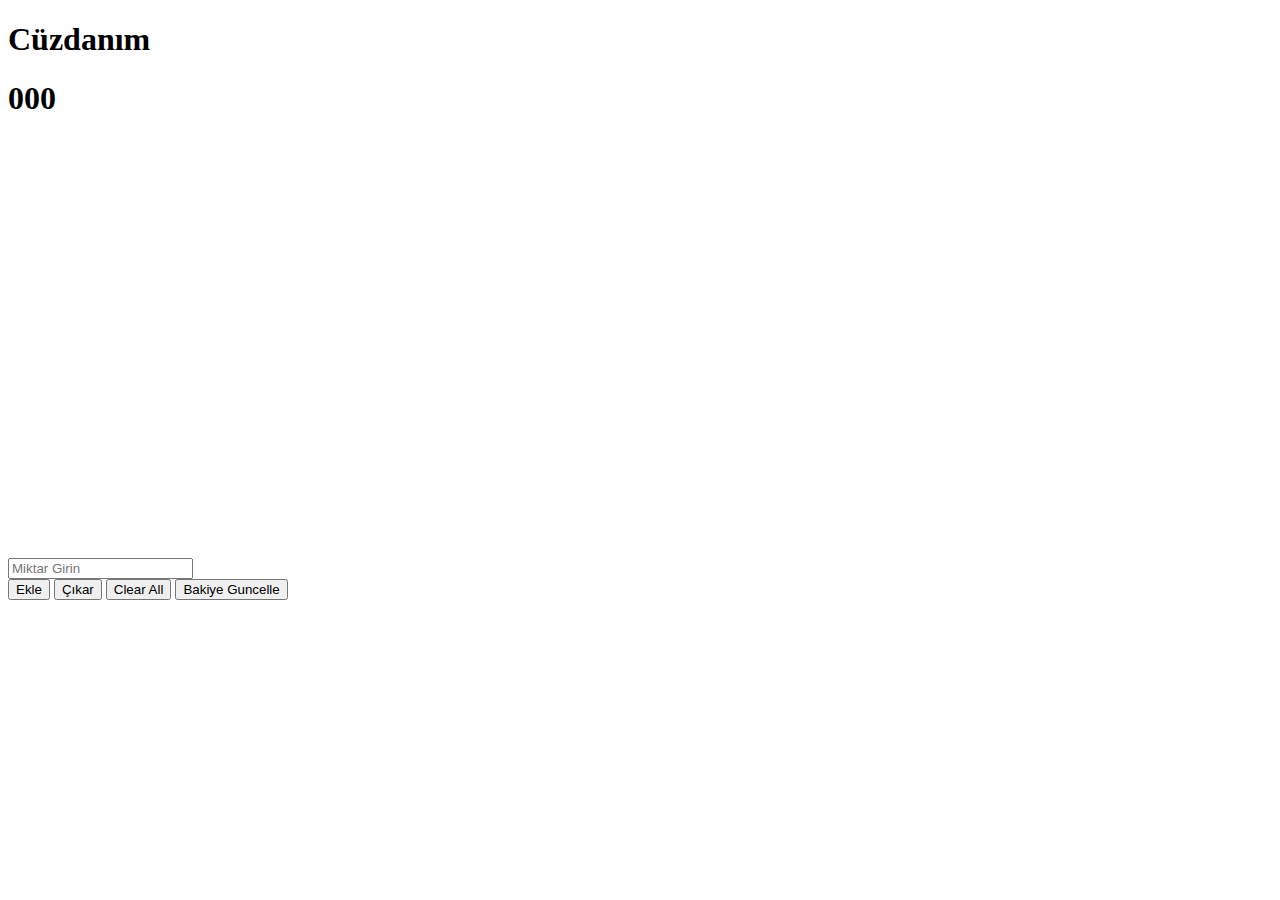
<file: index.html>
<!DOCTYPE html>
<html lang="en">

    <head>
        <meta charset="utf-8">
        <meta name="viewport" content="width=device-width, initial-scale=1">
        <title>
            Wallet App
        </title>
    </head>
    <style>
    .yesil{
        color:green;

    }
    .kirmizi{
        color:red;
    }
    
    </style>
        <body onload="onyukle();">
            <h1 id="appBaslik">Cüzdanım</h1><h1 id="bakiye">000</h1>
            <ul style="overflow:scroll; height:400px; font-size:larger;"></ul>
            <form>
                <input id="item" type="text" placeholder="Miktar Girin">
            </form>
            <button id="eklebutton">Ekle</button>
            <button id="cikarbutton">Çıkar</button>
            <button onclick="sil();">Clear All</button>
            <button onclick="guncelle();">Bakiye Guncelle</button>
        </body>
        <script>
var intBakiye = 0;
var bakiye  = document.getElementById("bakiye");
const form = document.querySelector('form');
const ul = document.querySelector('ul');
const ekleB = document.getElementById("eklebutton");
const cikarB = document.getElementById("cikarbutton");
const input = document.getElementById('item');
var miktar ;
var aciklama ;
let itemsArray = localStorage.getItem('items') ? JSON.parse(localStorage.getItem('items')) : [];
const data = JSON.parse(localStorage.getItem('items'));

var d = new Date();
var dateString = " - "+d.getDay()+"/"+d.getMonth()+"/"+d.getFullYear()+" "+d.getHours()+":"+d.getMinutes();

const liMaker = (text) => {
  const li = document.createElement('li');
  li.textContent = text;
  if(text.includes("+")){
    li.setAttribute("class", "yesil");
  }else
  li.setAttribute("class", "kirmizi");
  
  ul.appendChild(li);
}

ekleB.addEventListener('click', function () {
     miktar = input.value.split(" ");
     aciklama = miktar[1];
    
itemsArray.push("+"+miktar[0]+" "+dateString+" : "+aciklama);
localStorage.setItem('items', JSON.stringify(itemsArray));
liMaker("+"+miktar[0]+" "+dateString+" : "+aciklama);
input.value = "";

intBakiye += Number(miktar[0]);

localStorage.bakiye = intBakiye;

bakiye.innerHTML = JSON.parse(localStorage.bakiye);
});

cikarB.addEventListener('click', function () {
    miktar = input.value.split(" ");
     aciklama = miktar[1];
    
itemsArray.push("-"+miktar[0]+" "+dateString+" : "+aciklama);
localStorage.setItem('items', JSON.stringify(itemsArray));
liMaker("-"+miktar[0]+" "+dateString+" : "+aciklama);
    input.value = "";

    intBakiye -= Number(miktar[0]);

    localStorage.bakiye = intBakiye;

bakiye.innerHTML = JSON.parse(localStorage.bakiye);

    });
    
    data.forEach(item => {
      liMaker(item);
    });

function sil(){
    localStorage.clear();
  while (ul.firstChild) {
    ul.removeChild(ul.firstChild);
}
itemsArray = [];
}

function guncelle(){
    localStorage.bakiye = Number(prompt("Şu an sahip olduğunuz para miktarını giriniz."));
    bakiye.innerHTML = JSON.parse(localStorage.bakiye);
    intBakiye = Number(JSON.parse(localStorage.bakiye));
}

function onyukle(){
    bakiye.innerHTML = JSON.parse(localStorage.bakiye);
    intBakiye = Number(JSON.parse(localStorage.bakiye));
}
 </script>
            
   
</html>
</file>
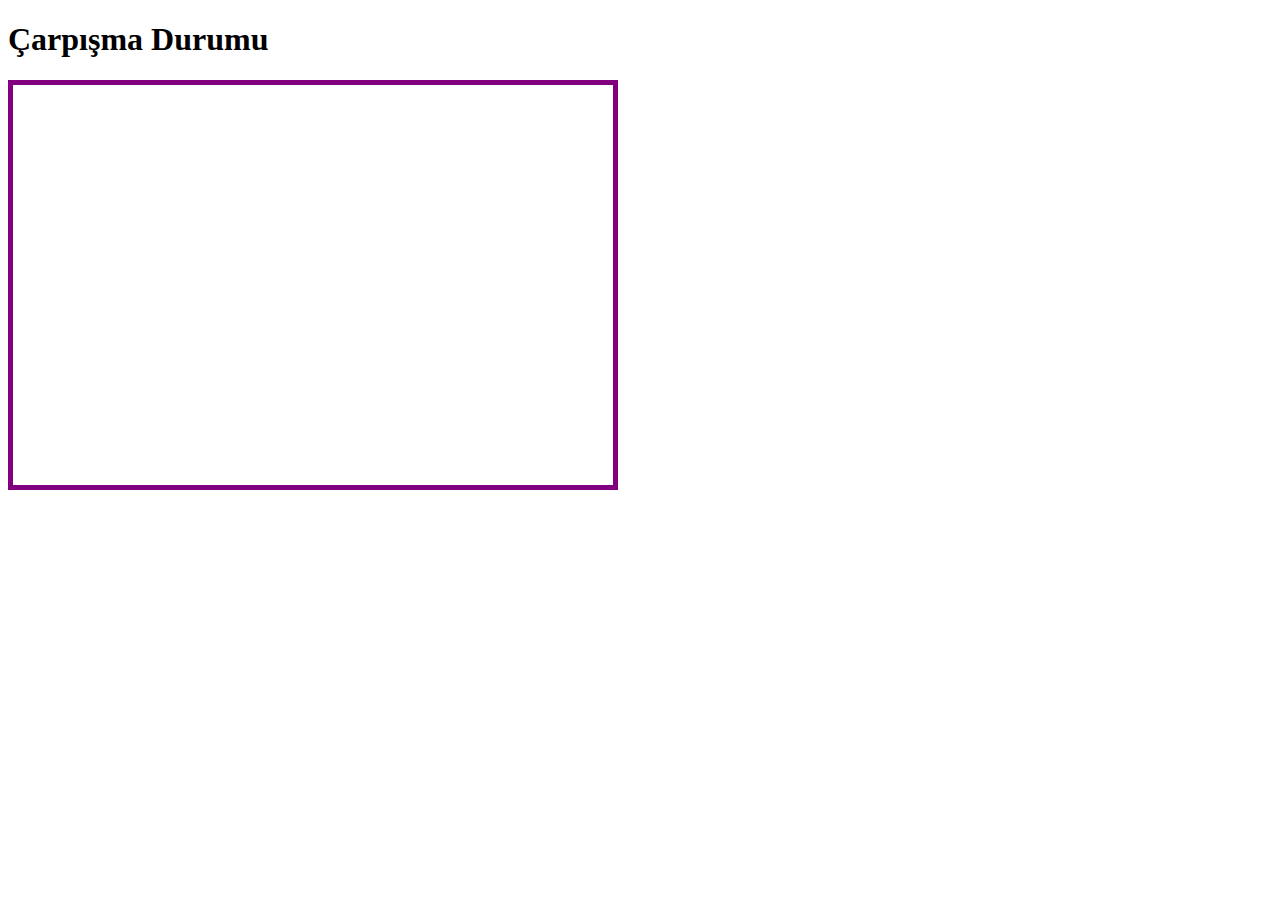
<file: carpisma.html>
<!DOCTYPE html>
<html>
    <head>
        <title> Çarpışma Saptama Mekanizması</title>
    </head>
    <style>
    canvas{
        border:5px solid purple;
    }
    </style>
    <body >
        <h1 id="yazi">Çarpışma Durumu</h1>
    </body>
    <script src="carpisma.js"></script>

</html>
</file>
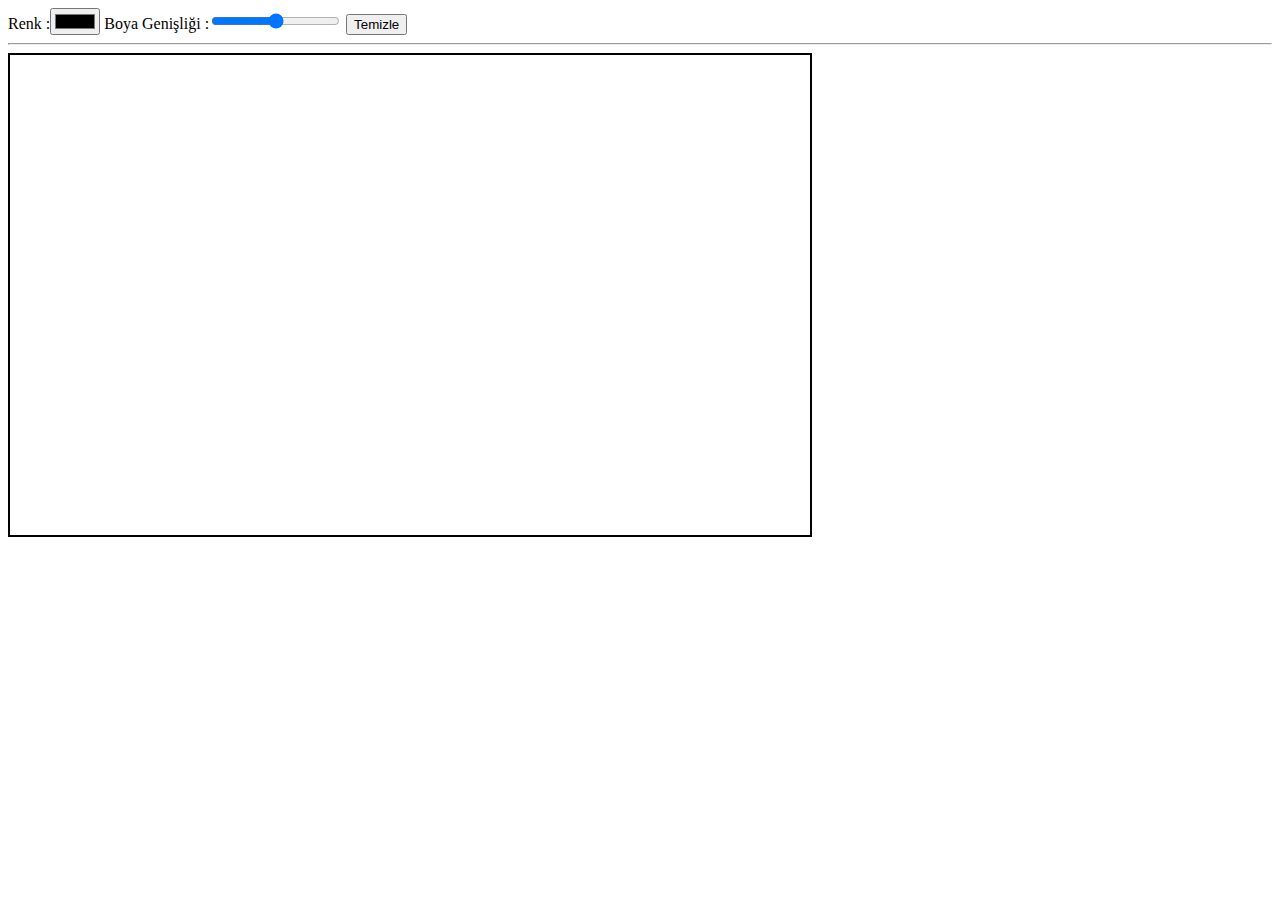
<file: drawingapp.html>
<!DOCTYPE html>
<html><style>
canvas{
    border:2px solid black;
}
</style>
    <head>
        <title>Drawing App </title>
    </head>
    <body>
        
       
         Renk :<input id="renksec" type="color">
         Boya Genişliği :<input id="range" type="range">
         <button onclick="temizle()">Temizle</button>
         <br><hr>
         <canvas id="canvas">Desteklenmiyor</canvas>


    </body>
    <script src="drawingapp.js"></script>
</html>
</file>
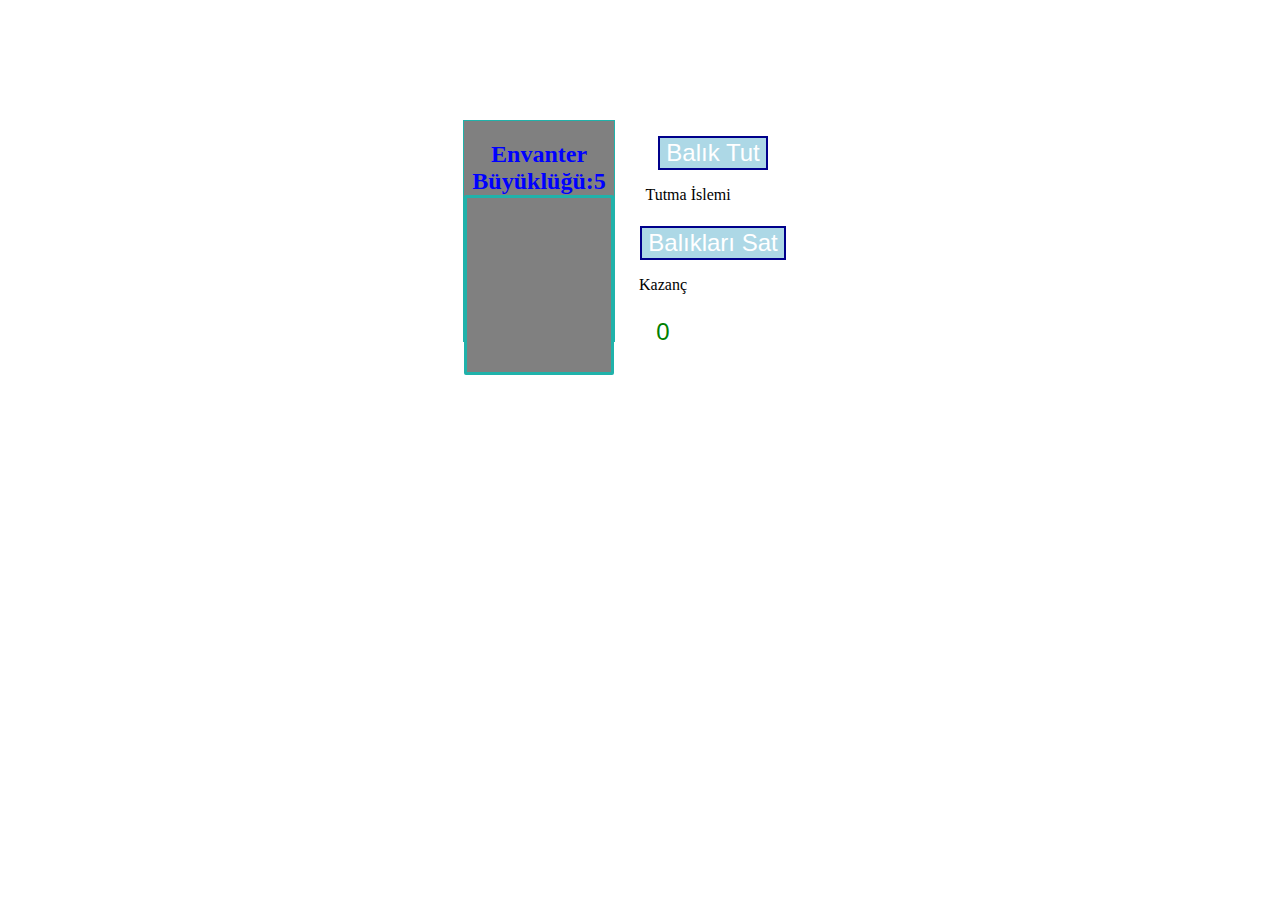
<file: fishing.html>
<!DOCTYPE html>
<html>
    <link rel="stylesheet" type="text/css" href="fishing.css">
    <body>
        <div class="buttonyazi">
            
                <button onclick="baliktut()">Balık Tut</button>
        
        <p style="margin-left:50px;"id="islem">Tutma İslemi</p>
        <button onclick="sat()">Balıkları Sat</button>
        
        <p >Kazanç</p><p id="kazanc" style="font-size:24px; font-family:arial; color:green;">0</p>
        
        <div class="inventory">
                <h2>Envanter Büyüklüğü:5</h2>
               <select size="5" id="liste1">

               </select>
               
            </div>
        
    </div>
    
   
        
        
    </body>
    <script src="fishing.js"></script>
</html>
</file>
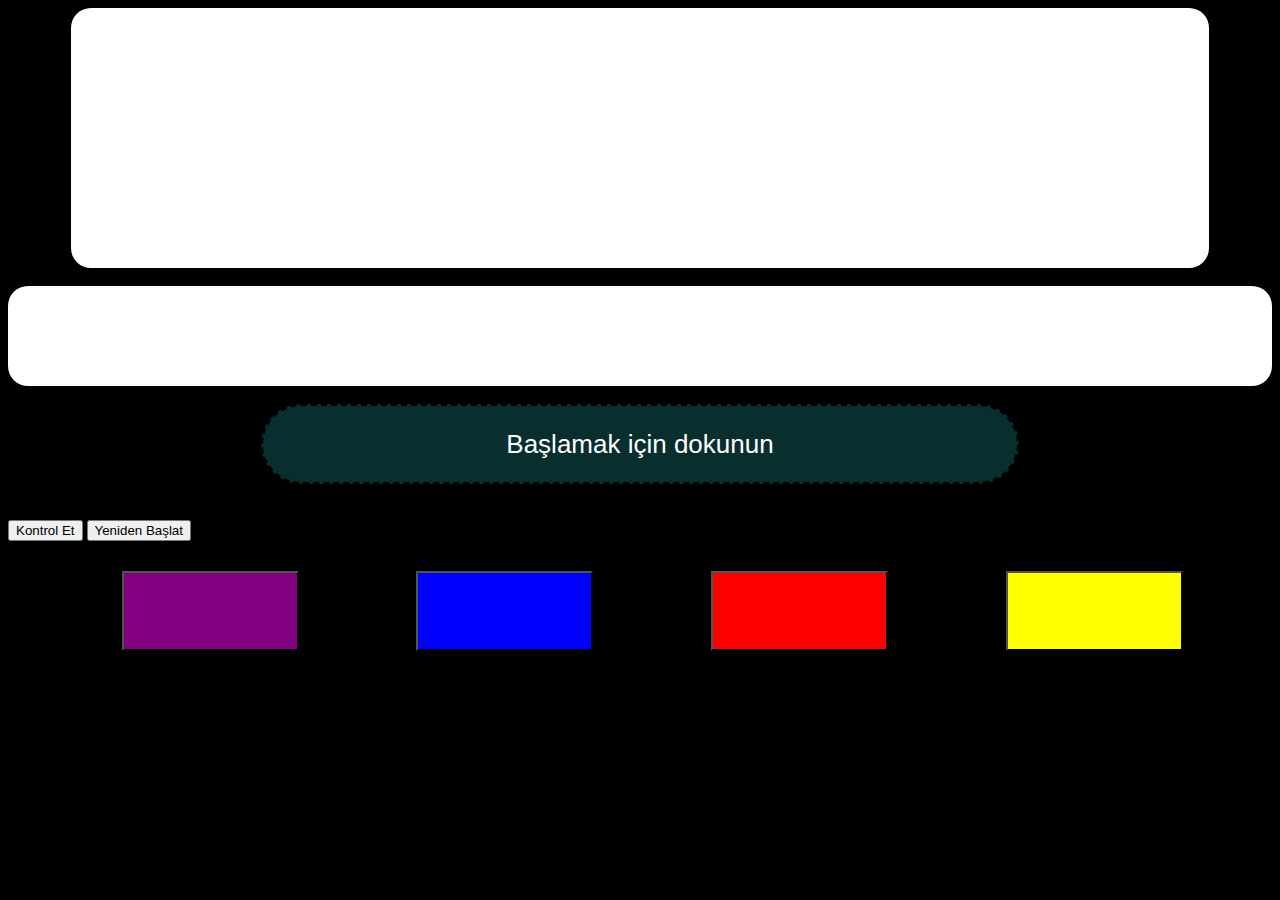
<file: memorygame.html>
<!DOCTYPE html>
<html>
    <head>
        <title>Memory Game</title>
    </head>
    
    <link rel="stylesheet" type="text/css" href="memorygame.css">
        <body>
            <div id="kare"></div><br>
            <div id="kkare"></div><br>
            <button id="startbutton" onclick="baslat()">Başlamak için dokunun</button> <br><br><br>
            <button id="controlB" onclick="kontrol()">Kontrol Et</button> <button onclick="yeniden()">Yeniden Başlat</button><br> 
            <button id="mor" onclick="morsec()"></button>
            <button id="mavi" onclick="mavisec()"></button>
            <button id="kirmizi" onclick="kirmizisec()"></button>
            <button id="sari"    onclick="sarisec()"></button>
           
        </body>
        <script src="memorygame.js"></script>
    
</html>
</file>
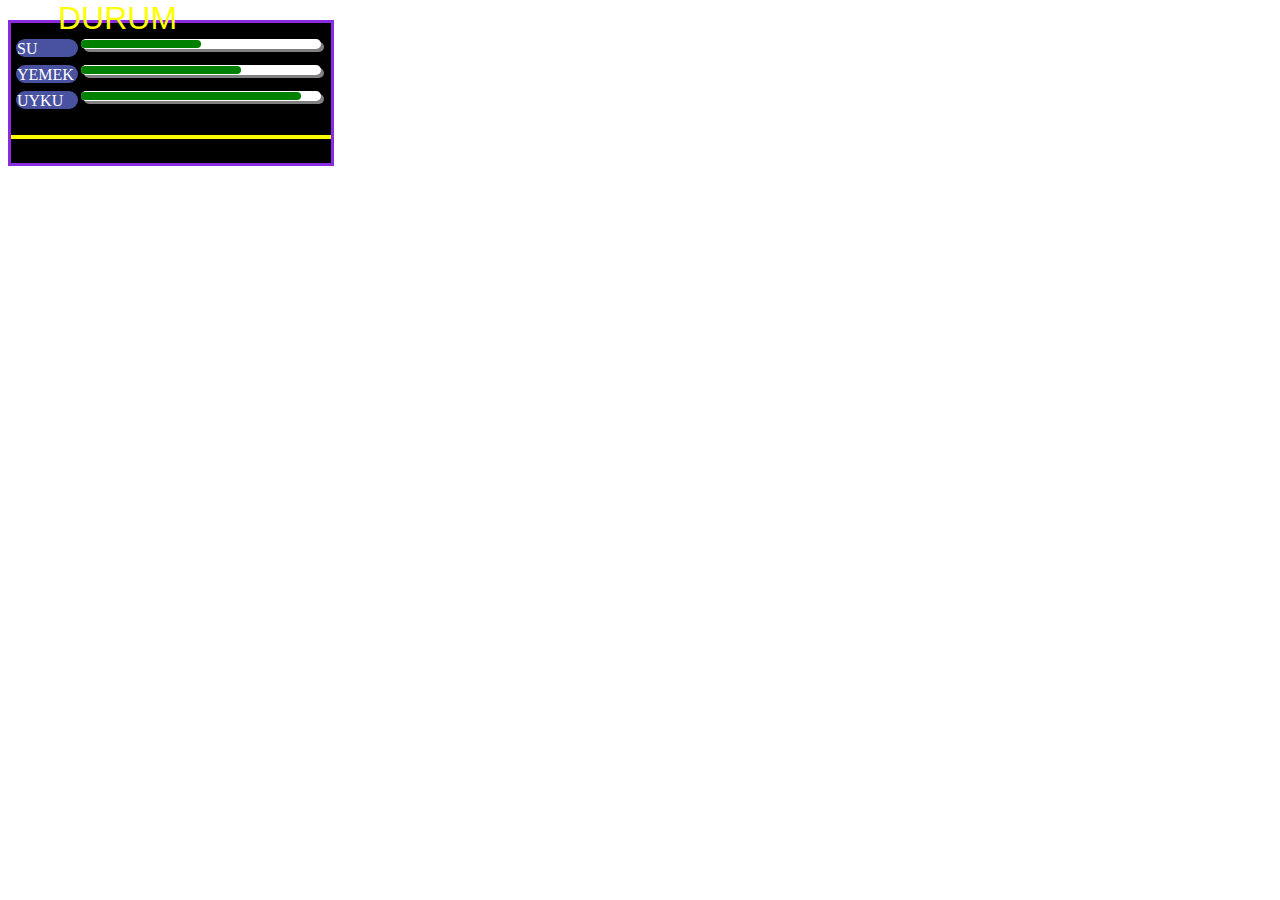
<file: statewidget.html>
<!DOCTYPE html> 
<html>
    <link rel="stylesheet" type="text/css" href="statewidget.css">
    <body>
        <p class="status">DURUM</p>
        
        <div class="diskutu">
                
               
                <div class="ilerleme1" id="ilerleme1"></div>    
            <div class="bar1"><p class="yazi">SU</p></div>
            <div class="ilerleme2" id="ilerleme2"></div>
            <div class="bar2"> <p class="yazi">YEMEK</p></div>
            <div class="ilerleme3" id="ilerleme3"></div>
            <div class="bar3"><P class="yazi">UYKU</P></div>
            <br>
            <p  id="yazi"></p>
            
        </div>
    </body>
    <script src="statewidget.js"></script>
</html>
</file>
<file: fishing.css>
body{
    background-image:url(https://i.ytimg.com/vi/PenI9DE1dx4/maxresdefault.jpg);
}
.buttonyazi{
    align-content: center;
    transform: 50%;
    text-align:center;
    margin-top:10%;
    background-color:white;
    height:220px;
    width:400px;
    margin-left:36%;

}
button{
    margin-top:6px;
    color:white;
    background-color:lightblue;
    font-size:24px;
    border:2px solid darkblue;
    margin-left:100px;
    

}
select{
    background-color:grey;
    height:180px;
    width:150px;
    margin-top:-20px;
    border:3px solid lightseagreen;
    color:blue;
    
}
.inventory{
    background-color:grey;
    height:220px;
    width:150px;
    margin-top:-250px;
    border:1px solid lightseagreen;
    color:blue;

}
</file>
<file: memorygame.css>
body{
    background-color:black;
}
#kare{
    background-color:white;
    height:200px;
    width:90%;
    border-radius:20px;
    margin-left:5%;
    color:White;
    font-size:64px;
    text-align:center;
    padding-top:60px;

}
#kkare{
    background-color:white;
    height:100px;
    width:100%;
    border-radius:20px;
    margin-left:0%;
    color:black;
    text-align:center;


}

#mor{
background-color:purple;
height:80px;
width:14%;

margin-left:9%;
margin-top:30px;



}
#mavi{
background-color:blue;
height:80px;
width:14%;
margin-left:9%;


}
#sari{
background-color:yellow;
height:80px;
width:14%;
margin-left:9%;


}
#kirmizi{
background-color:red;
height:80px;
width:14%;
margin-left:9%;


}
#startbutton{
background-color:rgba(32, 179, 179, 0.26);
height:80px;
width:60%;
color:white;
font-family:arial;
font-size:26px;
margin-left:20%;
border-radius:40px;
border-style:dashed;
}
</file>
<file: statewidget.css>
.status{
    font-family:Impact, Haettenschweiler, 'Arial Narrow Bold', sans-serif;
    color:yellow;
    font-size:32px;
    position:absolute;
    margin-top:-20px;
    margin-left:50px;
    

}
.diskutu{
width:320px;
height:140px;
background-color:black;
border:3px solid blueviolet;
margin-top:20px; 


}
.bar1{
background-color:white;
height:10px;
width:240px;
margin-top:16px;
margin-left:70px;
border-radius:50px;
box-shadow:3px 3px gray; 


}
.bar2{
background-color:white;
height:10px;
width:240px;
margin-top:16px;
margin-left:70px;
border-radius:50px;
box-shadow:3px 3px gray; 


}
.bar3{
background-color:white;
height:10px;
width:240px;
margin-top:16px;
margin-left:70px;
border-radius:50px;
box-shadow:3px 3px gray; 




}
.yazi{
color:white;
width:60px;
height:16px;
margin-top:10px;
margin-left:-65px;
background-color:rgb(73, 82, 161);
border-radius:50px;
padding:1px;

}
#ilerleme1{
background-color:green;
height:8px;
width:120px;
margin-top:17px;
margin-left:70px;
border-radius:50px;
position:absolute;

}
#ilerleme2{
background-color:green;
height:8px;
width:160px;
margin-top:17px;
margin-left:70px;
border-radius:50px;
position:absolute;

}
#ilerleme3{
background-color:green;
height:8px;
width:220px;
margin-top:17px;
margin-left:70px;
border-radius:50px;
position:absolute;

}
#yazi{

text-align:center;
border:2px solid yellow;

color:white;
}
</file>
